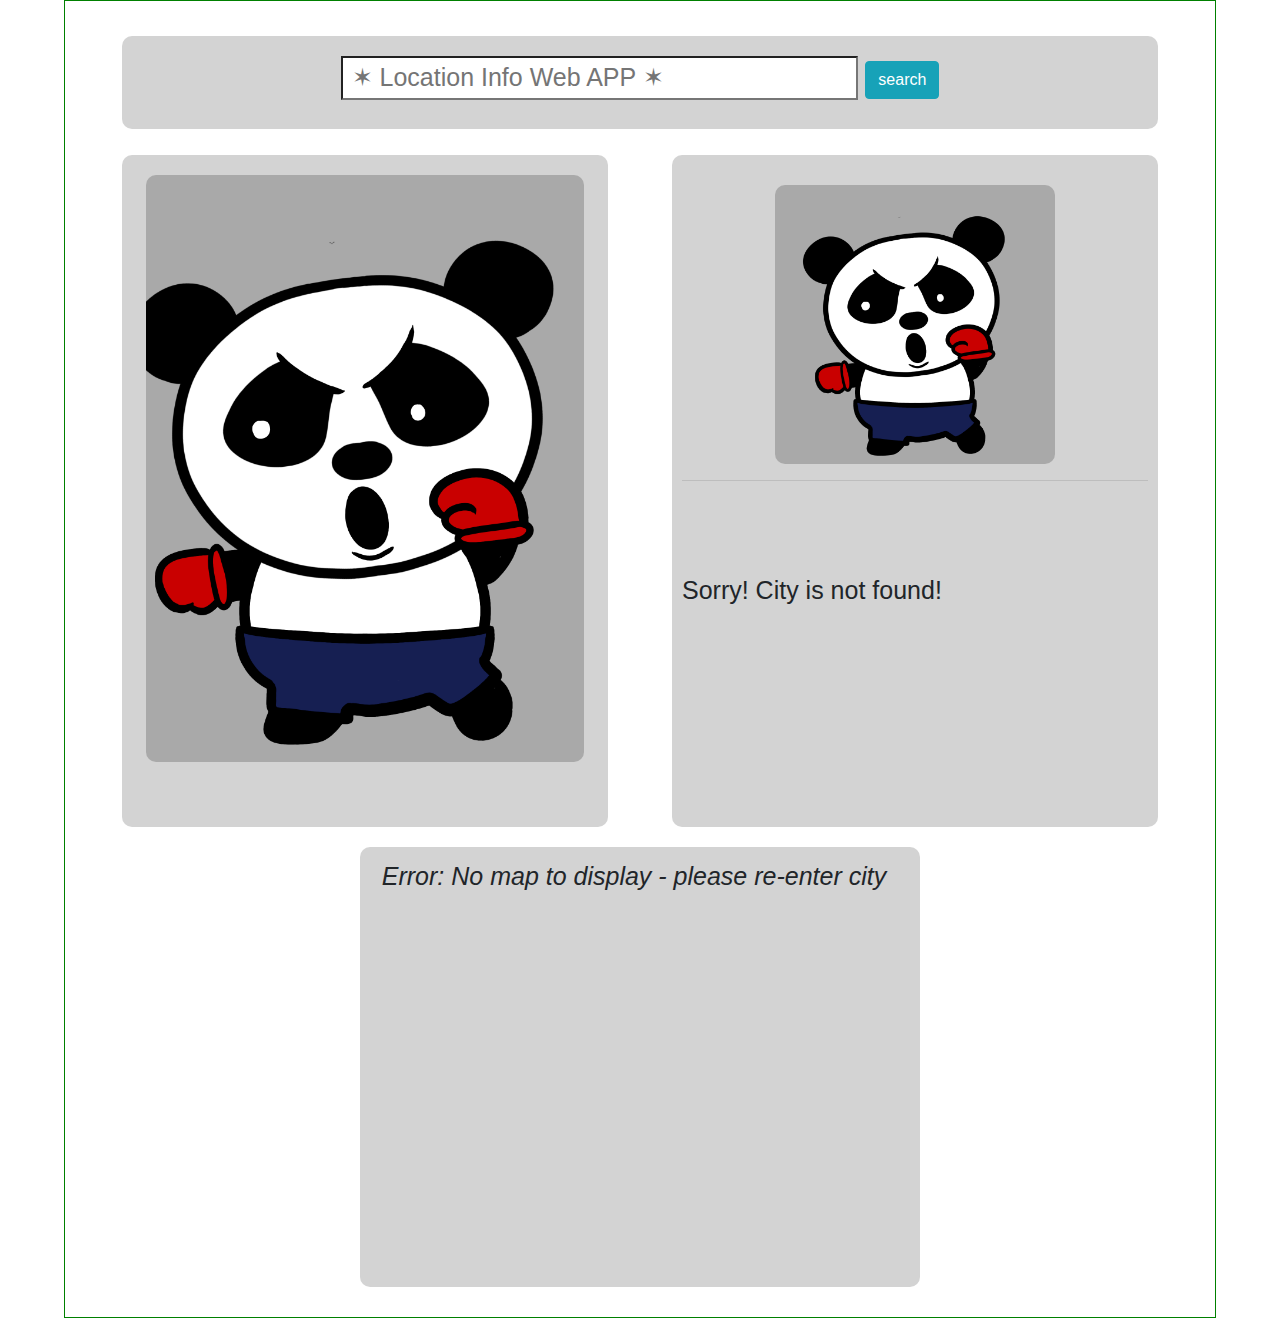
<file: index.html>
<!DOCTYPE html>
<html lang="en">
<head>
    <meta charset="UTF-8">
    <title>- Location Info -</title>
    <link rel="stylesheet" href="https://maxcdn.bootstrapcdn.com/bootstrap/4.0.0/css/bootstrap.min.css" integrity="sha384-Gn5384xqQ1aoWXA+058RXPxPg6fy4IWvTNh0E263XmFcJlSAwiGgFAW/dAiS6JXm" crossorigin="anonymous">
    <link rel="stylesheet" href="src/css/detectFaces.css">
    
    <script src="https://js.api.here.com/v3/3.1/mapsjs-core.js"
    type="text/javascript" charset="utf-8"></script>
    <script src="https://js.api.here.com/v3/3.1/mapsjs-service.js"
    type="text/javascript" charset="utf-8"></script>


    
</head>
<body onload="loadLocation()">

<main class="mainBody">
    <div class="header" id="title">
        <input type="search" id="searchTxt" value="" class="txt txt-info" onkeydown="hitIt(event)" style="width: 50%" placeholder=" ✶ Location Info Web APP ✶ " required>
        <input type="button" id="searchBtn" value="search" class="btn btn-info" onClick="loadLocation()">
    </div>
    
    <div class="column1">
        <img alt="random image" src="res/img/punch.png" id="myImg" class="location">
    </div>
    
    <div class="column2" id="contents">
       <div class="iconContainer">
        <span id="info0" class="info1"> </span>
            <img src="res/img/punch.png" class="icon" id="conditionIcon">
            
        </div><hr>
        <span id="info1" class="info"> </span><br>
        <span id="info2" class="info"> </span><br>
        <span id="info3" class="info"> </span><br>
        <span id="info4" class="info"> </span><br>
        <span id="info5" class="info"> </span><br>
        <span id="info6" class="info"> </span><br>
    
        </div>
    </div>

    <div class="bottom" id="mapContainer" style="width: 560px; height: 440px;"></div>
</main>

<script src="src/js/detectFaces.js"></script>
</body>
</html>
</file>
<file: src/css/detectFaces.css>
.mainBody{
    display: grid;
    grid-template-columns: 1fr 1fr;
    grid-template-areas: "header header"
                         "column1 column2"
                        "bottom bottom";
    grid-gap: 10px;
    margin: auto;
    border: 1px solid green;
    width: 90%;
    height: 90%;
    padding: 30px;
    user-select: none;
    
}

.header{
    grid-area: header;
    margin-top: 20px;
    margin-bottom: 20px;
    background-color: lightgray;
    border-radius: 10px;
    height: 90%;
    width: 95%;
    text-align: center;
    padding-top: 20px;
}
.bottom{
    grid-area: bottom;
    margin: auto;
    background-color: lightgray;
    border-radius: 10px;
    height: 120%;
    width: 95%;
    padding: 1% 1.5% 4% 2%;
   
    
}

.icon {
    width: 60%;
    height: 60%;

}

.info1 {
    margin: auto;
}

.iconContainer {

    display: flex;
    text-align: center;
}

.info1 {

    color: rgb(255, 255, 255);
    text-align: center;
    text-shadow: 2px 2px #080808;
    font-size: 36px;
}

.column1{
    grid-area: column1;
    height: 100%;
    width: 90%;
    background-color: lightgray;
    border-radius: 10px;
    padding-top: 20px;
}
.column2{
    grid-area: column2;
    background-color: lightgray;
    border-radius: 10px;
    height: 100%;
    width: 90%;
    padding: 10px;
}
.mainBody div{
    display: block;
    /* centers div inside column 1 */
    justify-self: center;
    /* centers txt inside div */
    align-self: center;
    font-size: 25px;
    margin-top: 20px;
}

img{
    height: 90%;
    width: 90%;
    display: block;
    margin: auto;
    background-color: darkgray;
    border-radius: 10px;
    object-fit: cover;
}


@media screen and (max-width:600px){
.mainBody{
    display: grid;
    grid-template-columns: 1fr;
    grid-template-areas: "header"
                         "column1"
                        "column2"
                            "bottom";
    grid-gap: 10px;
    margin: auto;
    border: 1px solid green;
    width: 90%;
    height: 100%;
    padding: 10px;
    user-select: none;
    font-size: 10px;
    }

.header{
    grid-area: header;
    margin-top: 20px;
    margin-bottom: 30px;
    background-color: lightgray;
    border-radius: 10px;
    height: 90%;
    width: 95%;
    text-align: center;
    padding-top: 20px;
    }

.bottom{
    grid-area: bottom;
    margin-top: 20px;
    margin-bottom: 10px;
    background-color: lightgray;
    border-radius: 10px;
    height: 100%;
    width: 95%;
    text-align: center;
    padding-top: 10px; 
    contain: content;
}

.column1{
    grid-area: column1;
    height: 100%;
    width: 90%;
    background-color: lightgray;
    border-radius: 10px;
    padding-top: 20px;
    }

.column2{
    grid-area: column2;
    background-color: lightgray;
    border-radius: 10px;
    height: 100%;
    width: 90%;
    padding: 10px;
    }


.mainBody div{
    /* display: block;
    height: 100%;
    width: 90%; */
    /* centers div inside column 1 */
    justify-self: center;
    /* centers txt inside div */
    align-self: center;
    font-size: 18px;
}

img{
    height: auto;
    width:90%;
    display: block;
    margin: auto;
    background-color: darkgray;
    border-radius: 10px;
    object-fit: cover;
    }
}
</file>
